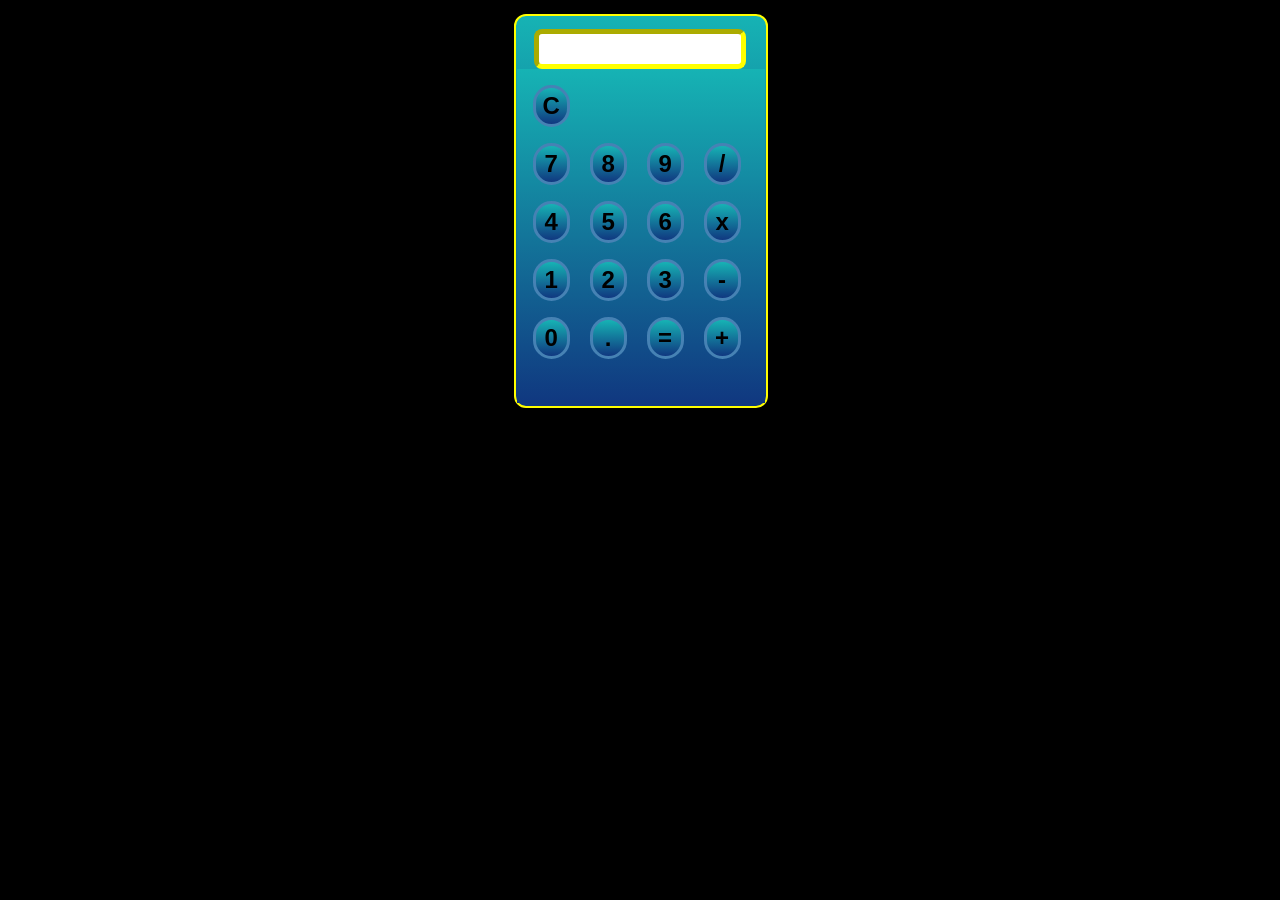
<file: index.html>
<html>
  <head>
    <title>Calculator</title>
    <link type="text/css" href="style.css" rel="stylesheet">
    <script src="javascript.js"></script>
  </head>

  <body>
    <div id="mainbody">
      <div>
        <input type="text" id="screen">
      </div>
      <div class="but">
        <div class="row">
          <button onclick="clrdisp()">C</button>
       
        </div>
        <div class="row">
          <button onclick="clk(7)">7</button>
          <button onclick="clk(8)">8</button>
          <button onclick="clk(9)">9</button>
          <button onclick="clk('/')">/</button>
    </div>
    <div class="row">
          <button onclick="clk(4)">4</button>
          <button onclick="clk(5)">5</button>
          <button onclick="clk(6)">6</button>
          <button onclick="clk('*')">x</button>
    </div>
    <div class="row">
          <button onclick="clk(1)">1</button>
          <button onclick="clk(2)">2</button>
          <button onclick="clk(3)">3</button>
          <button onclick="clk('-')">-</button>
    </div>
    <div class="row"></div>
          <button onclick="clk(0)">0</button>
          <button onclick="clk('.')">.</button>
          <button onclick="eql('=')">=</button>
          <button onclick="clk('+')">+</button>
    </div>
    </div>
  </body>
</html>
</file>
<file: style.css>
body{
  background: black;
}

#mainbody {
  margin-left: 40%;
  margin-top: 14px;
  background: linear-gradient(#16b3b4, #103880);
  width: 250px;
  height: 390px;
  border: solid 2px;
  border-color: yellow;
  border-radius: 12px;
}
#screen{
  border-width: 5px;
  margin-left: 18px;
  width: 85%;
  height: 40px;
  margin-top: 13px;
  border-color: yellow;
  border-radius: 8px;
  font-size: xx-large;
  font-family: sans-serif;
  pointer-events: none;
}
.but{
  width:248px;
  height: 334px;
  margin-left: 1px;
  background: linear-gradient(#16b3b4, #103880);
}

button{
  width:37px;
   height: 42px;
   margin-top: 16px;
  background:linear-gradient(#16b3b4, #103880);
  margin-left: 16px; 
  border: solid steelblue;
  border-radius: 34px;
  font-size: 24px;
  font-weight: 600;
  font-family: sans-serif;
}
button hover{
  cursor: pointer;
  background:linear-gradient(#16b3b4, #103880);
 
}
</file>
